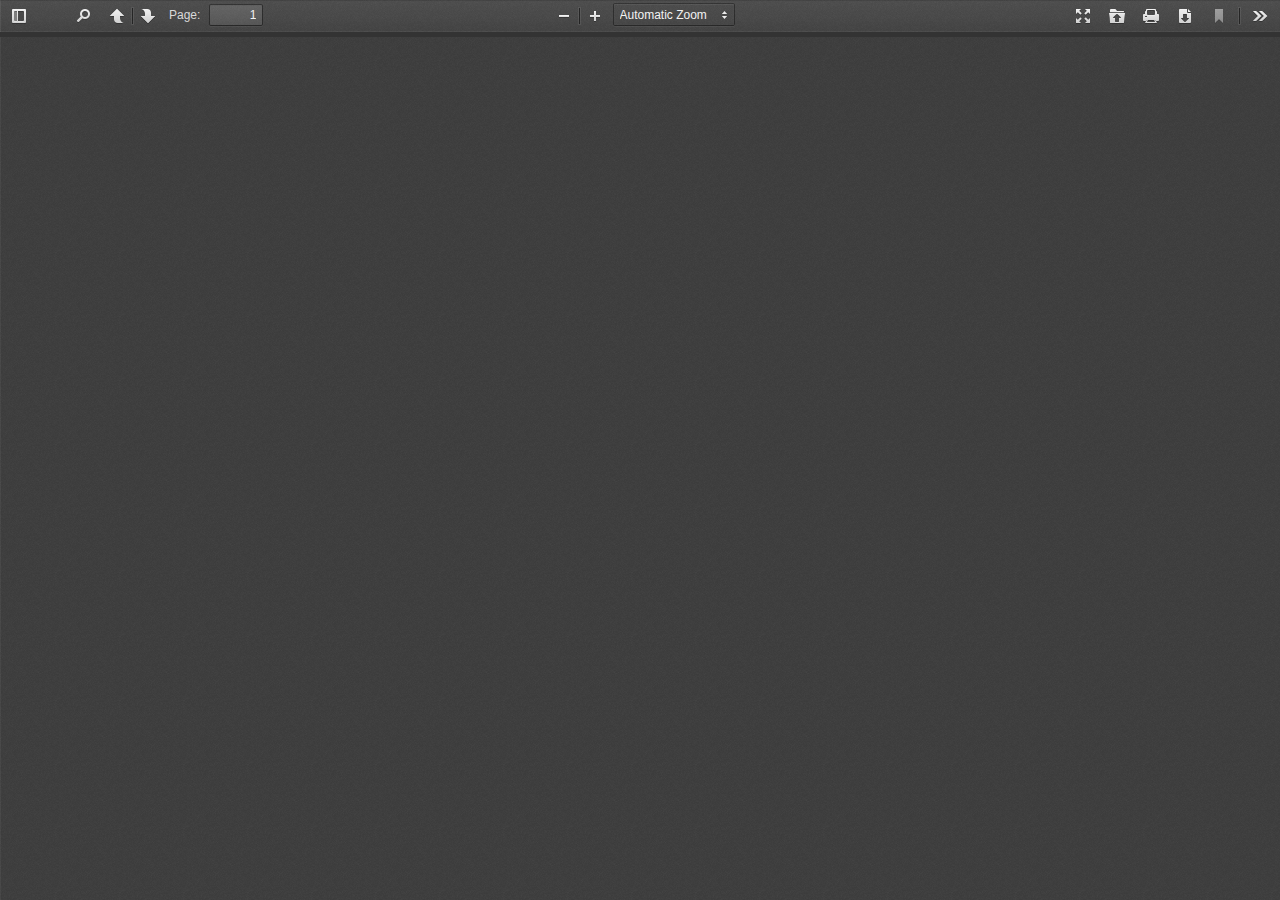
<file: static/pdfjs/web/viewer.html>
﻿<!DOCTYPE html>
<!--
Copyright 2012 Mozilla Foundation

Licensed under the Apache License, Version 2.0 (the "License");
you may not use this file except in compliance with the License.
You may obtain a copy of the License at

    http://www.apache.org/licenses/LICENSE-2.0

Unless required by applicable law or agreed to in writing, software
distributed under the License is distributed on an "AS IS" BASIS,
WITHOUT WARRANTIES OR CONDITIONS OF ANY KIND, either express or implied.
See the License for the specific language governing permissions and
limitations under the License.

Adobe CMap resources are covered by their own copyright but the same license:

    Copyright 1990-2015 Adobe Systems Incorporated.

See https://github.com/adobe-type-tools/cmap-resources
-->
<html dir="ltr" mozdisallowselectionprint moznomarginboxes>
  <head>
    <meta charset="utf-8">
    <meta name="viewport" content="width=device-width, initial-scale=1, maximum-scale=1">
    <meta name="google" content="notranslate">
    <meta http-equiv="X-UA-Compatible" content="IE=edge">
    <title>PDF.js viewer</title>


    <link rel="stylesheet" href="viewer.css"/>

    <script src="compatibility.js"></script>



<!-- This snippet is used in production (included from viewer.html) -->
<link rel="resource" type="application/l10n" href="locale/locale.properties"/>
<script src="l10n.js"></script>
<script src="../build/pdf.js"></script>



    <script src="debugger.js"></script>
    <script src="viewer.js"></script>

  </head>

  <body tabindex="1" class="loadingInProgress">
    <div id="outerContainer">

      <div id="sidebarContainer">
        <div id="toolbarSidebar">
          <div class="splitToolbarButton toggled">
            <button id="viewThumbnail" class="toolbarButton group toggled" title="Show Thumbnails" tabindex="2" data-l10n-id="thumbs">
               <span data-l10n-id="thumbs_label">Thumbnails</span>
            </button>
            <button id="viewOutline" class="toolbarButton group" title="Show Document Outline" tabindex="3" data-l10n-id="outline">
               <span data-l10n-id="outline_label">Document Outline</span>
            </button>
            <button id="viewAttachments" class="toolbarButton group" title="Show Attachments" tabindex="4" data-l10n-id="attachments">
               <span data-l10n-id="attachments_label">Attachments</span>
            </button>
          </div>
        </div>
        <div id="sidebarContent">
          <div id="thumbnailView">
          </div>
          <div id="outlineView" class="hidden">
          </div>
          <div id="attachmentsView" class="hidden">
          </div>
        </div>
      </div>  <!-- sidebarContainer -->

      <div id="mainContainer">
        <div class="findbar hidden doorHanger hiddenSmallView" id="findbar">
          <label for="findInput" class="toolbarLabel" data-l10n-id="find_label">Find:</label>
          <input id="findInput" class="toolbarField" tabindex="91">
          <div class="splitToolbarButton">
            <button class="toolbarButton findPrevious" title="" id="findPrevious" tabindex="92" data-l10n-id="find_previous">
              <span data-l10n-id="find_previous_label">Previous</span>
            </button>
            <div class="splitToolbarButtonSeparator"></div>
            <button class="toolbarButton findNext" title="" id="findNext" tabindex="93" data-l10n-id="find_next">
              <span data-l10n-id="find_next_label">Next</span>
            </button>
          </div>
          <input type="checkbox" id="findHighlightAll" class="toolbarField" tabindex="94">
          <label for="findHighlightAll" class="toolbarLabel" data-l10n-id="find_highlight">Highlight all</label>
          <input type="checkbox" id="findMatchCase" class="toolbarField" tabindex="95">
          <label for="findMatchCase" class="toolbarLabel" data-l10n-id="find_match_case_label">Match case</label>
          <span id="findResultsCount" class="toolbarLabel hidden"></span>
          <span id="findMsg" class="toolbarLabel"></span>
        </div>  <!-- findbar -->

        <div id="secondaryToolbar" class="secondaryToolbar hidden doorHangerRight">
          <div id="secondaryToolbarButtonContainer">
            <button id="secondaryPresentationMode" class="secondaryToolbarButton presentationMode visibleLargeView" title="Switch to Presentation Mode" tabindex="51" data-l10n-id="presentation_mode">
              <span data-l10n-id="presentation_mode_label">Presentation Mode</span>
            </button>

            <button id="secondaryOpenFile" class="secondaryToolbarButton openFile visibleLargeView" title="Open File" tabindex="52" data-l10n-id="open_file">
              <span data-l10n-id="open_file_label">Open</span>
            </button>

            <button id="secondaryPrint" class="secondaryToolbarButton print visibleMediumView" title="Print" tabindex="53" data-l10n-id="print">
              <span data-l10n-id="print_label">Print</span>
            </button>

            <button id="secondaryDownload" class="secondaryToolbarButton download visibleMediumView" title="Download" tabindex="54" data-l10n-id="download">
              <span data-l10n-id="download_label">Download</span>
            </button>

            <a href="#" id="secondaryViewBookmark" class="secondaryToolbarButton bookmark visibleSmallView" title="Current view (copy or open in new window)" tabindex="55" data-l10n-id="bookmark">
              <span data-l10n-id="bookmark_label">Current View</span>
            </a>

            <div class="horizontalToolbarSeparator visibleLargeView"></div>

            <button id="firstPage" class="secondaryToolbarButton firstPage" title="Go to First Page" tabindex="56" data-l10n-id="first_page">
              <span data-l10n-id="first_page_label">Go to First Page</span>
            </button>
            <button id="lastPage" class="secondaryToolbarButton lastPage" title="Go to Last Page" tabindex="57" data-l10n-id="last_page">
              <span data-l10n-id="last_page_label">Go to Last Page</span>
            </button>

            <div class="horizontalToolbarSeparator"></div>

            <button id="pageRotateCw" class="secondaryToolbarButton rotateCw" title="Rotate Clockwise" tabindex="58" data-l10n-id="page_rotate_cw">
              <span data-l10n-id="page_rotate_cw_label">Rotate Clockwise</span>
            </button>
            <button id="pageRotateCcw" class="secondaryToolbarButton rotateCcw" title="Rotate Counterclockwise" tabindex="59" data-l10n-id="page_rotate_ccw">
              <span data-l10n-id="page_rotate_ccw_label">Rotate Counterclockwise</span>
            </button>

            <div class="horizontalToolbarSeparator"></div>

            <button id="toggleHandTool" class="secondaryToolbarButton handTool" title="Enable hand tool" tabindex="60" data-l10n-id="hand_tool_enable">
              <span data-l10n-id="hand_tool_enable_label">Enable hand tool</span>
            </button>

            <div class="horizontalToolbarSeparator"></div>

            <button id="documentProperties" class="secondaryToolbarButton documentProperties" title="Document Properties…" tabindex="61" data-l10n-id="document_properties">
              <span data-l10n-id="document_properties_label">Document Properties…</span>
            </button>
          </div>
        </div>  <!-- secondaryToolbar -->

        <div class="toolbar">
          <div id="toolbarContainer">
            <div id="toolbarViewer">
              <div id="toolbarViewerLeft">
                <button id="sidebarToggle" class="toolbarButton" title="Toggle Sidebar" tabindex="11" data-l10n-id="toggle_sidebar">
                  <span data-l10n-id="toggle_sidebar_label">Toggle Sidebar</span>
                </button>
                <div class="toolbarButtonSpacer"></div>
                <button id="viewFind" class="toolbarButton group hiddenSmallView" title="Find in Document" tabindex="12" data-l10n-id="findbar">
                   <span data-l10n-id="findbar_label">Find</span>
                </button>
                <div class="splitToolbarButton">
                  <button class="toolbarButton pageUp" title="Previous Page" id="previous" tabindex="13" data-l10n-id="previous">
                    <span data-l10n-id="previous_label">Previous</span>
                  </button>
                  <div class="splitToolbarButtonSeparator"></div>
                  <button class="toolbarButton pageDown" title="Next Page" id="next" tabindex="14" data-l10n-id="next">
                    <span data-l10n-id="next_label">Next</span>
                  </button>
                </div>
                <label id="pageNumberLabel" class="toolbarLabel" for="pageNumber" data-l10n-id="page_label">Page: </label>
                <input type="number" id="pageNumber" class="toolbarField pageNumber" value="1" size="4" min="1" tabindex="15">
                <span id="numPages" class="toolbarLabel"></span>
              </div>
              <div id="toolbarViewerRight">
                <button id="presentationMode" class="toolbarButton presentationMode hiddenLargeView" title="Switch to Presentation Mode" tabindex="31" data-l10n-id="presentation_mode">
                  <span data-l10n-id="presentation_mode_label">Presentation Mode</span>
                </button>

                <button id="openFile" class="toolbarButton openFile hiddenLargeView" title="Open File" tabindex="32" data-l10n-id="open_file">
                  <span data-l10n-id="open_file_label">Open</span>
                </button>

                <button id="print" class="toolbarButton print hiddenMediumView" title="Print" tabindex="33" data-l10n-id="print">
                  <span data-l10n-id="print_label">Print</span>
                </button>

                <button id="download" class="toolbarButton download hiddenMediumView" title="Download" tabindex="34" data-l10n-id="download">
                  <span data-l10n-id="download_label">Download</span>
                </button>
                <a href="#" id="viewBookmark" class="toolbarButton bookmark hiddenSmallView" title="Current view (copy or open in new window)" tabindex="35" data-l10n-id="bookmark">
                  <span data-l10n-id="bookmark_label">Current View</span>
                </a>

                <div class="verticalToolbarSeparator hiddenSmallView"></div>

                <button id="secondaryToolbarToggle" class="toolbarButton" title="Tools" tabindex="36" data-l10n-id="tools">
                  <span data-l10n-id="tools_label">Tools</span>
                </button>
              </div>
              <div class="outerCenter">
                <div class="innerCenter" id="toolbarViewerMiddle">
                  <div class="splitToolbarButton">
                    <button id="zoomOut" class="toolbarButton zoomOut" title="Zoom Out" tabindex="21" data-l10n-id="zoom_out">
                      <span data-l10n-id="zoom_out_label">Zoom Out</span>
                    </button>
                    <div class="splitToolbarButtonSeparator"></div>
                    <button id="zoomIn" class="toolbarButton zoomIn" title="Zoom In" tabindex="22" data-l10n-id="zoom_in">
                      <span data-l10n-id="zoom_in_label">Zoom In</span>
                     </button>
                  </div>
                  <span id="scaleSelectContainer" class="dropdownToolbarButton">
                     <select id="scaleSelect" title="Zoom" tabindex="23" data-l10n-id="zoom">
                      <option id="pageAutoOption" title="" value="auto" selected="selected" data-l10n-id="page_scale_auto">Automatic Zoom</option>
                      <option id="pageActualOption" title="" value="page-actual" data-l10n-id="page_scale_actual">Actual Size</option>
                      <option id="pageFitOption" title="" value="page-fit" data-l10n-id="page_scale_fit">Fit Page</option>
                      <option id="pageWidthOption" title="" value="page-width" data-l10n-id="page_scale_width">Full Width</option>
                      <option id="customScaleOption" title="" value="custom"></option>
                      <option title="" value="0.5" data-l10n-id="page_scale_percent" data-l10n-args='{ "scale": 50 }'>50%</option>
                      <option title="" value="0.75" data-l10n-id="page_scale_percent" data-l10n-args='{ "scale": 75 }'>75%</option>
                      <option title="" value="1" data-l10n-id="page_scale_percent" data-l10n-args='{ "scale": 100 }'>100%</option>
                      <option title="" value="1.25" data-l10n-id="page_scale_percent" data-l10n-args='{ "scale": 125 }'>125%</option>
                      <option title="" value="1.5" data-l10n-id="page_scale_percent" data-l10n-args='{ "scale": 150 }'>150%</option>
                      <option title="" value="2" data-l10n-id="page_scale_percent" data-l10n-args='{ "scale": 200 }'>200%</option>
                      <option title="" value="3" data-l10n-id="page_scale_percent" data-l10n-args='{ "scale": 300 }'>300%</option>
                      <option title="" value="4" data-l10n-id="page_scale_percent" data-l10n-args='{ "scale": 400 }'>400%</option>
                    </select>
                  </span>
                </div>
              </div>
            </div>
            <div id="loadingBar">
              <div class="progress">
                <div class="glimmer">
                </div>
              </div>
            </div>
          </div>
        </div>

        <menu type="context" id="viewerContextMenu">
          <menuitem id="contextFirstPage" label="First Page"
                    data-l10n-id="first_page"></menuitem>
          <menuitem id="contextLastPage" label="Last Page"
                    data-l10n-id="last_page"></menuitem>
          <menuitem id="contextPageRotateCw" label="Rotate Clockwise"
                    data-l10n-id="page_rotate_cw"></menuitem>
          <menuitem id="contextPageRotateCcw" label="Rotate Counter-Clockwise"
                    data-l10n-id="page_rotate_ccw"></menuitem>
        </menu>

        <div id="viewerContainer" tabindex="0">
          <div id="viewer" class="pdfViewer"></div>
        </div>

        <div id="errorWrapper" hidden='true'>
          <div id="errorMessageLeft">
            <span id="errorMessage"></span>
            <button id="errorShowMore" data-l10n-id="error_more_info">
              More Information
            </button>
            <button id="errorShowLess" data-l10n-id="error_less_info" hidden='true'>
              Less Information
            </button>
          </div>
          <div id="errorMessageRight">
            <button id="errorClose" data-l10n-id="error_close">
              Close
            </button>
          </div>
          <div class="clearBoth"></div>
          <textarea id="errorMoreInfo" hidden='true' readonly="readonly"></textarea>
        </div>
      </div> <!-- mainContainer -->

      <div id="overlayContainer" class="hidden">
        <div id="passwordOverlay" class="container hidden">
          <div class="dialog">
            <div class="row">
              <p id="passwordText" data-l10n-id="password_label">Enter the password to open this PDF file:</p>
            </div>
            <div class="row">
              <!-- The type="password" attribute is set via script, to prevent warnings in Firefox for all http:// documents. -->
              <input id="password" class="toolbarField" />
            </div>
            <div class="buttonRow">
              <button id="passwordCancel" class="overlayButton"><span data-l10n-id="password_cancel">Cancel</span></button>
              <button id="passwordSubmit" class="overlayButton"><span data-l10n-id="password_ok">OK</span></button>
            </div>
          </div>
        </div>
        <div id="documentPropertiesOverlay" class="container hidden">
          <div class="dialog">
            <div class="row">
              <span data-l10n-id="document_properties_file_name">File name:</span> <p id="fileNameField">-</p>
            </div>
            <div class="row">
              <span data-l10n-id="document_properties_file_size">File size:</span> <p id="fileSizeField">-</p>
            </div>
            <div class="separator"></div>
            <div class="row">
              <span data-l10n-id="document_properties_title">Title:</span> <p id="titleField">-</p>
            </div>
            <div class="row">
              <span data-l10n-id="document_properties_author">Author:</span> <p id="authorField">-</p>
            </div>
            <div class="row">
              <span data-l10n-id="document_properties_subject">Subject:</span> <p id="subjectField">-</p>
            </div>
            <div class="row">
              <span data-l10n-id="document_properties_keywords">Keywords:</span> <p id="keywordsField">-</p>
            </div>
            <div class="row">
              <span data-l10n-id="document_properties_creation_date">Creation Date:</span> <p id="creationDateField">-</p>
            </div>
            <div class="row">
              <span data-l10n-id="document_properties_modification_date">Modification Date:</span> <p id="modificationDateField">-</p>
            </div>
            <div class="row">
              <span data-l10n-id="document_properties_creator">Creator:</span> <p id="creatorField">-</p>
            </div>
            <div class="separator"></div>
            <div class="row">
              <span data-l10n-id="document_properties_producer">PDF Producer:</span> <p id="producerField">-</p>
            </div>
            <div class="row">
              <span data-l10n-id="document_properties_version">PDF Version:</span> <p id="versionField">-</p>
            </div>
            <div class="row">
              <span data-l10n-id="document_properties_page_count">Page Count:</span> <p id="pageCountField">-</p>
            </div>
            <div class="buttonRow">
              <button id="documentPropertiesClose" class="overlayButton"><span data-l10n-id="document_properties_close">Close</span></button>
            </div>
          </div>
        </div>
      </div>  <!-- overlayContainer -->

    </div> <!-- outerContainer -->
    <div id="printContainer"></div>
<div id="mozPrintCallback-shim" hidden>
  <style>
@media print {
  #printContainer div {
    page-break-after: always;
    page-break-inside: avoid;
  }
}
  </style>
  <style scoped>
#mozPrintCallback-shim {
  position: fixed;
  top: 0;
  left: 0;
  height: 100%;
  width: 100%;
  z-index: 9999999;

  display: block;
  text-align: center;
  background-color: rgba(0, 0, 0, 0.5);
}
#mozPrintCallback-shim[hidden] {
  display: none;
}
@media print {
  #mozPrintCallback-shim {
    display: none;
  }
}

#mozPrintCallback-shim .mozPrintCallback-dialog-box {
  display: inline-block;
  margin: -50px auto 0;
  position: relative;
  top: 45%;
  left: 0;
  min-width: 220px;
  max-width: 400px;

  padding: 9px;

  border: 1px solid hsla(0, 0%, 0%, .5);
  border-radius: 2px;
  box-shadow: 0 1px 4px rgba(0, 0, 0, 0.3);

  background-color: #474747;

  color: hsl(0, 0%, 85%);
  font-size: 16px;
  line-height: 20px;
}
#mozPrintCallback-shim .progress-row {
  clear: both;
  padding: 1em 0;
}
#mozPrintCallback-shim progress {
  width: 100%;
}
#mozPrintCallback-shim .relative-progress {
  clear: both;
  float: right;
}
#mozPrintCallback-shim .progress-actions {
  clear: both;
}
  </style>
  <div class="mozPrintCallback-dialog-box">
    <!-- TODO: Localise the following strings -->
    Preparing document for printing...
    <div class="progress-row">
      <progress value="0" max="100"></progress>
      <span class="relative-progress">0%</span>
    </div>
    <div class="progress-actions">
      <input type="button" value="Cancel" class="mozPrintCallback-cancel">
    </div>
  </div>
</div>

  </body>
</html>
</file>
<file: static/pdfjs/web/viewer.css>
/* Copyright 2014 Mozilla Foundation
 *
 * Licensed under the Apache License, Version 2.0 (the "License");
 * you may not use this file except in compliance with the License.
 * You may obtain a copy of the License at
 *
 *     http://www.apache.org/licenses/LICENSE-2.0
 *
 * Unless required by applicable law or agreed to in writing, software
 * distributed under the License is distributed on an "AS IS" BASIS,
 * WITHOUT WARRANTIES OR CONDITIONS OF ANY KIND, either express or implied.
 * See the License for the specific language governing permissions and
 * limitations under the License.
 */

.textLayer {
  position: absolute;
  left: 0;
  top: 0;
  right: 0;
  bottom: 0;
  overflow: hidden;
  opacity: 0.2;
  line-height: 1.0;
}

.textLayer > div {
  color: transparent;
  position: absolute;
  white-space: pre;
  cursor: text;
  -webkit-transform-origin: 0% 0%;
  -moz-transform-origin: 0% 0%;
  -o-transform-origin: 0% 0%;
  -ms-transform-origin: 0% 0%;
  transform-origin: 0% 0%;
}

.textLayer .highlight {
  margin: -1px;
  padding: 1px;

  background-color: rgb(180, 0, 170);
  border-radius: 4px;
}

.textLayer .highlight.begin {
  border-radius: 4px 0px 0px 4px;
}

.textLayer .highlight.end {
  border-radius: 0px 4px 4px 0px;
}

.textLayer .highlight.middle {
  border-radius: 0px;
}

.textLayer .highlight.selected {
  background-color: rgb(0, 100, 0);
}

.textLayer ::selection { background: rgb(0,0,255); }
.textLayer ::-moz-selection { background: rgb(0,0,255); }

.textLayer .endOfContent {
  display: block;
  position: absolute;
  left: 0px;
  top: 100%;
  right: 0px;
  bottom: 0px;
  z-index: -1;
  cursor: default;
  -webkit-user-select: none;
  -ms-user-select: none;
  -moz-user-select: none;
}

.textLayer .endOfContent.active {
  top: 0px;
}


.annotationLayer section {
  position: absolute;
}

.annotationLayer .linkAnnotation > a {
  position: absolute;
  font-size: 1em;
  top: 0;
  left: 0;
  width: 100%;
  height: 100%;
}

.annotationLayer .linkAnnotation > a /* -ms-a */  {
  background: url("[data-uri]") 0 0 repeat;
}

.annotationLayer .linkAnnotation > a:hover {
  opacity: 0.2;
  background: #ff0;
  box-shadow: 0px 2px 10px #ff0;
}

.annotationLayer .textAnnotation img {
  position: absolute;
  cursor: pointer;
}

.annotationLayer .popupWrapper {
  position: absolute;
  width: 20em;
}

.annotationLayer .popup {
  position: absolute;
  z-index: 200;
  max-width: 20em;
  background-color: #FFFF99;
  box-shadow: 0px 2px 5px #333;
  border-radius: 2px;
  padding: 0.6em;
  margin-left: 5px;
  cursor: pointer;
  word-wrap: break-word;
}

.annotationLayer .popup h1 {
  font-size: 1em;
  border-bottom: 1px solid #000000;
  padding-bottom: 0.2em;
}

.annotationLayer .popup p {
  padding-top: 0.2em;
}

.annotationLayer .highlightAnnotation,
.annotationLayer .underlineAnnotation,
.annotationLayer .squigglyAnnotation,
.annotationLayer .strikeoutAnnotation {
  cursor: pointer;
}

.pdfViewer .canvasWrapper {
  overflow: hidden;
}

.pdfViewer .page {
  direction: ltr;
  width: 816px;
  height: 1056px;
  margin: 1px auto -8px auto;
  position: relative;
  overflow: visible;
  border: 9px solid transparent;
  background-clip: content-box;
  border-image: url(images/shadow.png) 9 9 repeat;
  background-color: white;
}

.pdfViewer.removePageBorders .page {
  margin: 0px auto 10px auto;
  border: none;
}

.pdfViewer .page canvas {
  margin: 0;
  display: block;
}

.pdfViewer .page .loadingIcon {
  position: absolute;
  display: block;
  left: 0;
  top: 0;
  right: 0;
  bottom: 0;
  background: url('images/loading-icon.gif') center no-repeat;
}

.pdfPresentationMode:-webkit-full-screen .pdfViewer .page {
  margin-bottom: 100%;
  border: 0;
}

.pdfPresentationMode:-moz-full-screen .pdfViewer .page {
  margin-bottom: 100%;
  border: 0;
}

.pdfPresentationMode:-ms-fullscreen .pdfViewer .page {
  margin-bottom: 100% !important;
  border: 0;
}

.pdfPresentationMode:fullscreen .pdfViewer .page {
  margin-bottom: 100%;
  border: 0;
}

* {
  padding: 0;
  margin: 0;
}

html {
  height: 100%;
  /* Font size is needed to make the activity bar the correct size. */
  font-size: 10px;
}

body {
  height: 100%;
  background-color: #404040;
  background-image: url(images/texture.png);
}

body,
input,
button,
select {
  font: message-box;
  outline: none;
}

.hidden {
  display: none !important;
}
[hidden] {
  display: none !important;
}

#viewerContainer.pdfPresentationMode:-webkit-full-screen {
  top: 0px;
  border-top: 2px solid transparent;
  background-color: #000;
  width: 100%;
  height: 100%;
  overflow: hidden;
  cursor: none;
  -webkit-user-select: none;
}

#viewerContainer.pdfPresentationMode:-moz-full-screen {
  top: 0px;
  border-top: 2px solid transparent;
  background-color: #000;
  width: 100%;
  height: 100%;
  overflow: hidden;
  cursor: none;
  -moz-user-select: none;
}

#viewerContainer.pdfPresentationMode:-ms-fullscreen {
  top: 0px !important;
  border-top: 2px solid transparent;
  width: 100%;
  height: 100%;
  overflow: hidden !important;
  cursor: none;
  -ms-user-select: none;
}

#viewerContainer.pdfPresentationMode:-ms-fullscreen::-ms-backdrop {
  background-color: #000;
}

#viewerContainer.pdfPresentationMode:fullscreen {
  top: 0px;
  border-top: 2px solid transparent;
  background-color: #000;
  width: 100%;
  height: 100%;
  overflow: hidden;
  cursor: none;
  -webkit-user-select: none;
  -moz-user-select: none;
  -ms-user-select: none;
}

.pdfPresentationMode:-webkit-full-screen a:not(.internalLink) {
  display: none;
}

.pdfPresentationMode:-moz-full-screen a:not(.internalLink) {
  display: none;
}

.pdfPresentationMode:-ms-fullscreen a:not(.internalLink) {
  display: none !important;
}

.pdfPresentationMode:fullscreen a:not(.internalLink) {
  display: none;
}

.pdfPresentationMode:-webkit-full-screen .textLayer > div {
  cursor: none;
}

.pdfPresentationMode:-moz-full-screen .textLayer > div {
  cursor: none;
}

.pdfPresentationMode:-ms-fullscreen .textLayer > div {
  cursor: none;
}

.pdfPresentationMode:fullscreen .textLayer > div {
  cursor: none;
}

.pdfPresentationMode.pdfPresentationModeControls > *,
.pdfPresentationMode.pdfPresentationModeControls .textLayer > div {
  cursor: default;
}

/* outer/inner center provides horizontal center */
.outerCenter {
  pointer-events: none;
  position: relative;
}
html[dir='ltr'] .outerCenter {
  float: right;
  right: 50%;
}
html[dir='rtl'] .outerCenter {
  float: left;
  left: 50%;
}
.innerCenter {
  pointer-events: auto;
  position: relative;
}
html[dir='ltr'] .innerCenter {
  float: right;
  right: -50%;
}
html[dir='rtl'] .innerCenter {
  float: left;
  left: -50%;
}

#outerContainer {
  width: 100%;
  height: 100%;
  position: relative;
}

#sidebarContainer {
  position: absolute;
  top: 0;
  bottom: 0;
  width: 200px;
  visibility: hidden;
  -webkit-transition-duration: 200ms;
  -webkit-transition-timing-function: ease;
  transition-duration: 200ms;
  transition-timing-function: ease;

}
html[dir='ltr'] #sidebarContainer {
  -webkit-transition-property: left;
  transition-property: left;
  left: -200px;
}
html[dir='rtl'] #sidebarContainer {
  -webkit-transition-property: right;
  transition-property: right;
  right: -200px;
}

#outerContainer.sidebarMoving > #sidebarContainer,
#outerContainer.sidebarOpen > #sidebarContainer {
  visibility: visible;
}
html[dir='ltr'] #outerContainer.sidebarOpen > #sidebarContainer {
  left: 0px;
}
html[dir='rtl'] #outerContainer.sidebarOpen > #sidebarContainer {
  right: 0px;
}

#mainContainer {
  position: absolute;
  top: 0;
  right: 0;
  bottom: 0;
  left: 0;
  min-width: 320px;
  -webkit-transition-duration: 200ms;
  -webkit-transition-timing-function: ease;
  transition-duration: 200ms;
  transition-timing-function: ease;
}
html[dir='ltr'] #outerContainer.sidebarOpen > #mainContainer {
  -webkit-transition-property: left;
  transition-property: left;
  left: 200px;
}
html[dir='rtl'] #outerContainer.sidebarOpen > #mainContainer {
  -webkit-transition-property: right;
  transition-property: right;
  right: 200px;
}

#sidebarContent {
  top: 32px;
  bottom: 0;
  overflow: auto;
  -webkit-overflow-scrolling: touch;
  position: absolute;
  width: 200px;
  background-color: hsla(0,0%,0%,.1);
}
html[dir='ltr'] #sidebarContent {
  left: 0;
  box-shadow: inset -1px 0 0 hsla(0,0%,0%,.25);
}
html[dir='rtl'] #sidebarContent {
  right: 0;
  box-shadow: inset 1px 0 0 hsla(0,0%,0%,.25);
}

#viewerContainer {
  overflow: auto;
  -webkit-overflow-scrolling: touch;
  position: absolute;
  top: 32px;
  right: 0;
  bottom: 0;
  left: 0;
  outline: none;
}
html[dir='ltr'] #viewerContainer {
  box-shadow: inset 1px 0 0 hsla(0,0%,100%,.05);
}
html[dir='rtl'] #viewerContainer {
  box-shadow: inset -1px 0 0 hsla(0,0%,100%,.05);
}

.toolbar {
  position: relative;
  left: 0;
  right: 0;
  z-index: 9999;
  cursor: default;
}

#toolbarContainer {
  width: 100%;
}

#toolbarSidebar {
  width: 200px;
  height: 32px;
  background-color: #424242; /* fallback */
  background-image: url(images/texture.png),
                    linear-gradient(hsla(0,0%,30%,.99), hsla(0,0%,25%,.95));
}
html[dir='ltr'] #toolbarSidebar {
  box-shadow: inset -1px 0 0 rgba(0, 0, 0, 0.25),
              inset 0 -1px 0 hsla(0,0%,100%,.05),
              0 1px 0 hsla(0,0%,0%,.15),
              0 0 1px hsla(0,0%,0%,.1);
}
html[dir='rtl'] #toolbarSidebar {
  box-shadow: inset 1px 0 0 rgba(0, 0, 0, 0.25),
              inset 0 1px 0 hsla(0,0%,100%,.05),
              0 1px 0 hsla(0,0%,0%,.15),
              0 0 1px hsla(0,0%,0%,.1);
}

#toolbarContainer, .findbar, .secondaryToolbar {
  position: relative;
  height: 32px;
  background-color: #474747; /* fallback */
  background-image: url(images/texture.png),
                    linear-gradient(hsla(0,0%,32%,.99), hsla(0,0%,27%,.95));
}
html[dir='ltr'] #toolbarContainer, .findbar, .secondaryToolbar {
  box-shadow: inset 1px 0 0 hsla(0,0%,100%,.08),
              inset 0 1px 1px hsla(0,0%,0%,.15),
              inset 0 -1px 0 hsla(0,0%,100%,.05),
              0 1px 0 hsla(0,0%,0%,.15),
              0 1px 1px hsla(0,0%,0%,.1);
}
html[dir='rtl'] #toolbarContainer, .findbar, .secondaryToolbar {
  box-shadow: inset -1px 0 0 hsla(0,0%,100%,.08),
              inset 0 1px 1px hsla(0,0%,0%,.15),
              inset 0 -1px 0 hsla(0,0%,100%,.05),
              0 1px 0 hsla(0,0%,0%,.15),
              0 1px 1px hsla(0,0%,0%,.1);
}

#toolbarViewer {
  height: 32px;
}

#loadingBar {
  position: relative;
  width: 100%;
  height: 4px;
  background-color: #333;
  border-bottom: 1px solid #333;
}

#loadingBar .progress {
  position: absolute;
  top: 0;
  left: 0;
  width: 0%;
  height: 100%;
  background-color: #ddd;
  overflow: hidden;
  -webkit-transition: width 200ms;
  transition: width 200ms;
}

@-webkit-keyframes progressIndeterminate {
  0% { left: -142px; }
  100% { left: 0; }
}

@keyframes progressIndeterminate {
  0% { left: -142px; }
  100% { left: 0; }
}

#loadingBar .progress.indeterminate {
  background-color: #999;
  -webkit-transition: none;
  transition: none;
}

#loadingBar .progress.indeterminate .glimmer {
  position: absolute;
  top: 0;
  left: 0;
  height: 100%;
  width: calc(100% + 150px);

  background: repeating-linear-gradient(135deg,
                                        #bbb 0, #999 5px,
                                        #999 45px, #ddd 55px,
                                        #ddd 95px, #bbb 100px);

  -webkit-animation: progressIndeterminate 950ms linear infinite;
  animation: progressIndeterminate 950ms linear infinite;
}

.findbar, .secondaryToolbar {
  top: 32px;
  position: absolute;
  z-index: 10000;
  height: 32px;

  min-width: 16px;
  padding: 0px 6px 0px 6px;
  margin: 4px 2px 4px 2px;
  color: hsl(0,0%,85%);
  font-size: 12px;
  line-height: 14px;
  text-align: left;
  cursor: default;
}

html[dir='ltr'] .findbar {
  left: 68px;
}

html[dir='rtl'] .findbar {
  right: 68px;
}

.findbar label {
  -webkit-user-select: none;
  -moz-user-select: none;
}

#findInput[data-status="pending"] {
  background-image: url(images/loading-small.png);
  background-repeat: no-repeat;
  background-position: right;
}
html[dir='rtl'] #findInput[data-status="pending"] {
  background-position: left;
}

.secondaryToolbar {
  padding: 6px;
  height: auto;
  z-index: 30000;
}
html[dir='ltr'] .secondaryToolbar {
  right: 4px;
}
html[dir='rtl'] .secondaryToolbar {
  left: 4px;
}

#secondaryToolbarButtonContainer {
  max-width: 200px;
  max-height: 400px;
  overflow-y: auto;
  -webkit-overflow-scrolling: touch;
  margin-bottom: -4px;
}

.doorHanger,
.doorHangerRight {
  border: 1px solid hsla(0,0%,0%,.5);
  border-radius: 2px;
  box-shadow: 0 1px 4px rgba(0, 0, 0, 0.3);
}
.doorHanger:after, .doorHanger:before,
.doorHangerRight:after, .doorHangerRight:before {
  bottom: 100%;
  border: solid transparent;
  content: " ";
  height: 0;
  width: 0;
  position: absolute;
  pointer-events: none;
}
.doorHanger:after,
.doorHangerRight:after {
  border-bottom-color: hsla(0,0%,32%,.99);
  border-width: 8px;
}
.doorHanger:before,
.doorHangerRight:before {
  border-bottom-color: hsla(0,0%,0%,.5);
  border-width: 9px;
}

html[dir='ltr'] .doorHanger:after,
html[dir='rtl'] .doorHangerRight:after {
  left: 13px;
  margin-left: -8px;
}

html[dir='ltr'] .doorHanger:before,
html[dir='rtl'] .doorHangerRight:before {
  left: 13px;
  margin-left: -9px;
}

html[dir='rtl'] .doorHanger:after,
html[dir='ltr'] .doorHangerRight:after {
  right: 13px;
  margin-right: -8px;
}

html[dir='rtl'] .doorHanger:before,
html[dir='ltr'] .doorHangerRight:before {
  right: 13px;
  margin-right: -9px;
}

#findResultsCount {
  background-color: hsl(0, 0%, 85%);
  color: hsl(0, 0%, 32%);
  text-align: center;
  padding: 3px 4px;
}

#findMsg {
  font-style: italic;
  color: #A6B7D0;
}

#findInput.notFound {
  background-color: rgb(255, 102, 102);
}

html[dir='ltr'] #toolbarViewerLeft {
  margin-left: -1px;
}
html[dir='rtl'] #toolbarViewerRight {
  margin-right: -1px;
}

html[dir='ltr'] #toolbarViewerLeft,
html[dir='rtl'] #toolbarViewerRight {
  position: absolute;
  top: 0;
  left: 0;
}
html[dir='ltr'] #toolbarViewerRight,
html[dir='rtl'] #toolbarViewerLeft {
  position: absolute;
  top: 0;
  right: 0;
}
html[dir='ltr'] #toolbarViewerLeft > *,
html[dir='ltr'] #toolbarViewerMiddle > *,
html[dir='ltr'] #toolbarViewerRight > *,
html[dir='ltr'] .findbar > * {
  position: relative;
  float: left;
}
html[dir='rtl'] #toolbarViewerLeft > *,
html[dir='rtl'] #toolbarViewerMiddle > *,
html[dir='rtl'] #toolbarViewerRight > *,
html[dir='rtl'] .findbar > * {
  position: relative;
  float: right;
}

html[dir='ltr'] .splitToolbarButton {
  margin: 3px 2px 4px 0;
  display: inline-block;
}
html[dir='rtl'] .splitToolbarButton {
  margin: 3px 0 4px 2px;
  display: inline-block;
}
html[dir='ltr'] .splitToolbarButton > .toolbarButton {
  border-radius: 0;
  float: left;
}
html[dir='rtl'] .splitToolbarButton > .toolbarButton {
  border-radius: 0;
  float: right;
}

.toolbarButton,
.secondaryToolbarButton,
.overlayButton {
  border: 0 none;
  background: none;
  width: 32px;
  height: 25px;
}

.toolbarButton > span {
  display: inline-block;
  width: 0;
  height: 0;
  overflow: hidden;
}

.toolbarButton[disabled],
.secondaryToolbarButton[disabled],
.overlayButton[disabled] {
  opacity: .5;
}

.toolbarButton.group {
  margin-right: 0;
}

.splitToolbarButton.toggled .toolbarButton {
  margin: 0;
}

.splitToolbarButton:hover > .toolbarButton,
.splitToolbarButton:focus > .toolbarButton,
.splitToolbarButton.toggled > .toolbarButton,
.toolbarButton.textButton {
  background-color: hsla(0,0%,0%,.12);
  background-image: linear-gradient(hsla(0,0%,100%,.05), hsla(0,0%,100%,0));
  background-clip: padding-box;
  border: 1px solid hsla(0,0%,0%,.35);
  border-color: hsla(0,0%,0%,.32) hsla(0,0%,0%,.38) hsla(0,0%,0%,.42);
  box-shadow: 0 1px 0 hsla(0,0%,100%,.05) inset,
              0 0 1px hsla(0,0%,100%,.15) inset,
              0 1px 0 hsla(0,0%,100%,.05);
  -webkit-transition-property: background-color, border-color, box-shadow;
  -webkit-transition-duration: 150ms;
  -webkit-transition-timing-function: ease;
  transition-property: background-color, border-color, box-shadow;
  transition-duration: 150ms;
  transition-timing-function: ease;

}
.splitToolbarButton > .toolbarButton:hover,
.splitToolbarButton > .toolbarButton:focus,
.dropdownToolbarButton:hover,
.overlayButton:hover,
.overlayButton:focus,
.toolbarButton.textButton:hover,
.toolbarButton.textButton:focus {
  background-color: hsla(0,0%,0%,.2);
  box-shadow: 0 1px 0 hsla(0,0%,100%,.05) inset,
              0 0 1px hsla(0,0%,100%,.15) inset,
              0 0 1px hsla(0,0%,0%,.05);
  z-index: 199;
}
.splitToolbarButton > .toolbarButton {
  position: relative;
}
html[dir='ltr'] .splitToolbarButton > .toolbarButton:first-child,
html[dir='rtl'] .splitToolbarButton > .toolbarButton:last-child {
  position: relative;
  margin: 0;
  margin-right: -1px;
  border-top-left-radius: 2px;
  border-bottom-left-radius: 2px;
  border-right-color: transparent;
}
html[dir='ltr'] .splitToolbarButton > .toolbarButton:last-child,
html[dir='rtl'] .splitToolbarButton > .toolbarButton:first-child {
  position: relative;
  margin: 0;
  margin-left: -1px;
  border-top-right-radius: 2px;
  border-bottom-right-radius: 2px;
  border-left-color: transparent;
}
.splitToolbarButtonSeparator {
  padding: 8px 0;
  width: 1px;
  background-color: hsla(0,0%,0%,.5);
  z-index: 99;
  box-shadow: 0 0 0 1px hsla(0,0%,100%,.08);
  display: inline-block;
  margin: 5px 0;
}
html[dir='ltr'] .splitToolbarButtonSeparator {
  float: left;
}
html[dir='rtl'] .splitToolbarButtonSeparator {
  float: right;
}
.splitToolbarButton:hover > .splitToolbarButtonSeparator,
.splitToolbarButton.toggled > .splitToolbarButtonSeparator {
  padding: 12px 0;
  margin: 1px 0;
  box-shadow: 0 0 0 1px hsla(0,0%,100%,.03);
  -webkit-transition-property: padding;
  -webkit-transition-duration: 10ms;
  -webkit-transition-timing-function: ease;
  transition-property: padding;
  transition-duration: 10ms;
  transition-timing-function: ease;
}

.toolbarButton,
.dropdownToolbarButton,
.secondaryToolbarButton,
.overlayButton {
  min-width: 16px;
  padding: 2px 6px 0;
  border: 1px solid transparent;
  border-radius: 2px;
  color: hsla(0,0%,100%,.8);
  font-size: 12px;
  line-height: 14px;
  -webkit-user-select: none;
  -moz-user-select: none;
  -ms-user-select: none;
  /* Opera does not support user-select, use <... unselectable="on"> instead */
  cursor: default;
  -webkit-transition-property: background-color, border-color, box-shadow;
  -webkit-transition-duration: 150ms;
  -webkit-transition-timing-function: ease;
  transition-property: background-color, border-color, box-shadow;
  transition-duration: 150ms;
  transition-timing-function: ease;
}

html[dir='ltr'] .toolbarButton,
html[dir='ltr'] .overlayButton,
html[dir='ltr'] .dropdownToolbarButton {
  margin: 3px 2px 4px 0;
}
html[dir='rtl'] .toolbarButton,
html[dir='rtl'] .overlayButton,
html[dir='rtl'] .dropdownToolbarButton {
  margin: 3px 0 4px 2px;
}

.toolbarButton:hover,
.toolbarButton:focus,
.dropdownToolbarButton,
.overlayButton,
.secondaryToolbarButton:hover,
.secondaryToolbarButton:focus {
  background-color: hsla(0,0%,0%,.12);
  background-image: linear-gradient(hsla(0,0%,100%,.05), hsla(0,0%,100%,0));
  background-clip: padding-box;
  border: 1px solid hsla(0,0%,0%,.35);
  border-color: hsla(0,0%,0%,.32) hsla(0,0%,0%,.38) hsla(0,0%,0%,.42);
  box-shadow: 0 1px 0 hsla(0,0%,100%,.05) inset,
              0 0 1px hsla(0,0%,100%,.15) inset,
              0 1px 0 hsla(0,0%,100%,.05);
}

.toolbarButton:hover:active,
.overlayButton:hover:active,
.dropdownToolbarButton:hover:active,
.secondaryToolbarButton:hover:active {
  background-color: hsla(0,0%,0%,.2);
  background-image: linear-gradient(hsla(0,0%,100%,.05), hsla(0,0%,100%,0));
  border-color: hsla(0,0%,0%,.35) hsla(0,0%,0%,.4) hsla(0,0%,0%,.45);
  box-shadow: 0 1px 1px hsla(0,0%,0%,.1) inset,
              0 0 1px hsla(0,0%,0%,.2) inset,
              0 1px 0 hsla(0,0%,100%,.05);
  -webkit-transition-property: background-color, border-color, box-shadow;
  -webkit-transition-duration: 10ms;
  -webkit-transition-timing-function: linear;
  transition-property: background-color, border-color, box-shadow;
  transition-duration: 10ms;
  transition-timing-function: linear;
}

.toolbarButton.toggled,
.splitToolbarButton.toggled > .toolbarButton.toggled,
.secondaryToolbarButton.toggled {
  background-color: hsla(0,0%,0%,.3);
  background-image: linear-gradient(hsla(0,0%,100%,.05), hsla(0,0%,100%,0));
  border-color: hsla(0,0%,0%,.4) hsla(0,0%,0%,.45) hsla(0,0%,0%,.5);
  box-shadow: 0 1px 1px hsla(0,0%,0%,.1) inset,
              0 0 1px hsla(0,0%,0%,.2) inset,
              0 1px 0 hsla(0,0%,100%,.05);
  -webkit-transition-property: background-color, border-color, box-shadow;
  -webkit-transition-duration: 10ms;
  -webkit-transition-timing-function: linear;
  transition-property: background-color, border-color, box-shadow;
  transition-duration: 10ms;
  transition-timing-function: linear;
}

.toolbarButton.toggled:hover:active,
.splitToolbarButton.toggled > .toolbarButton.toggled:hover:active,
.secondaryToolbarButton.toggled:hover:active {
  background-color: hsla(0,0%,0%,.4);
  border-color: hsla(0,0%,0%,.4) hsla(0,0%,0%,.5) hsla(0,0%,0%,.55);
  box-shadow: 0 1px 1px hsla(0,0%,0%,.2) inset,
              0 0 1px hsla(0,0%,0%,.3) inset,
              0 1px 0 hsla(0,0%,100%,.05);
}

.dropdownToolbarButton {
  width: 120px;
  max-width: 120px;
  padding: 0;
  overflow: hidden;
  background: url(images/toolbarButton-menuArrows.png) no-repeat;
}
html[dir='ltr'] .dropdownToolbarButton {
  background-position: 95%;
}
html[dir='rtl'] .dropdownToolbarButton {
  background-position: 5%;
}

.dropdownToolbarButton > select {
  min-width: 140px;
  font-size: 12px;
  color: hsl(0,0%,95%);
  margin: 0;
  padding: 3px 2px 2px;
  border: none;
  background: rgba(0,0,0,0); /* Opera does not support 'transparent' <select> background */
}

.dropdownToolbarButton > select > option {
  background: hsl(0,0%,24%);
}

#customScaleOption {
  display: none;
}

#pageWidthOption {
  border-bottom: 1px rgba(255, 255, 255, .5) solid;
}

html[dir='ltr'] .splitToolbarButton:first-child,
html[dir='ltr'] .toolbarButton:first-child,
html[dir='rtl'] .splitToolbarButton:last-child,
html[dir='rtl'] .toolbarButton:last-child {
  margin-left: 4px;
}
html[dir='ltr'] .splitToolbarButton:last-child,
html[dir='ltr'] .toolbarButton:last-child,
html[dir='rtl'] .splitToolbarButton:first-child,
html[dir='rtl'] .toolbarButton:first-child {
  margin-right: 4px;
}

.toolbarButtonSpacer {
  width: 30px;
  display: inline-block;
  height: 1px;
}

.toolbarButtonFlexibleSpacer {
  -webkit-box-flex: 1;
  -moz-box-flex: 1;
  min-width: 30px;
}

html[dir='ltr'] #findPrevious {
  margin-left: 3px;
}
html[dir='ltr'] #findNext {
  margin-right: 3px;
}

html[dir='rtl'] #findPrevious {
  margin-right: 3px;
}
html[dir='rtl'] #findNext {
  margin-left: 3px;
}

.toolbarButton::before,
.secondaryToolbarButton::before {
  /* All matching images have a size of 16x16
   * All relevant containers have a size of 32x25 */
  position: absolute;
  display: inline-block;
  top: 4px;
  left: 7px;
}

html[dir="ltr"] .secondaryToolbarButton::before {
  left: 4px;
}
html[dir="rtl"] .secondaryToolbarButton::before {
  right: 4px;
}

html[dir='ltr'] .toolbarButton#sidebarToggle::before {
  content: url(images/toolbarButton-sidebarToggle.png);
}
html[dir='rtl'] .toolbarButton#sidebarToggle::before {
  content: url(images/toolbarButton-sidebarToggle-rtl.png);
}

html[dir='ltr'] .toolbarButton#secondaryToolbarToggle::before {
  content: url(images/toolbarButton-secondaryToolbarToggle.png);
}
html[dir='rtl'] .toolbarButton#secondaryToolbarToggle::before {
  content: url(images/toolbarButton-secondaryToolbarToggle-rtl.png);
}

html[dir='ltr'] .toolbarButton.findPrevious::before {
  content: url(images/findbarButton-previous.png);
}
html[dir='rtl'] .toolbarButton.findPrevious::before {
  content: url(images/findbarButton-previous-rtl.png);
}

html[dir='ltr'] .toolbarButton.findNext::before {
  content: url(images/findbarButton-next.png);
}
html[dir='rtl'] .toolbarButton.findNext::before {
  content: url(images/findbarButton-next-rtl.png);
}

html[dir='ltr'] .toolbarButton.pageUp::before {
  content: url(images/toolbarButton-pageUp.png);
}
html[dir='rtl'] .toolbarButton.pageUp::before {
  content: url(images/toolbarButton-pageUp-rtl.png);
}

html[dir='ltr'] .toolbarButton.pageDown::before {
  content: url(images/toolbarButton-pageDown.png);
}
html[dir='rtl'] .toolbarButton.pageDown::before {
  content: url(images/toolbarButton-pageDown-rtl.png);
}

.toolbarButton.zoomOut::before {
  content: url(images/toolbarButton-zoomOut.png);
}

.toolbarButton.zoomIn::before {
  content: url(images/toolbarButton-zoomIn.png);
}

.toolbarButton.presentationMode::before,
.secondaryToolbarButton.presentationMode::before {
  content: url(images/toolbarButton-presentationMode.png);
}

.toolbarButton.print::before,
.secondaryToolbarButton.print::before {
  content: url(images/toolbarButton-print.png);
}

.toolbarButton.openFile::before,
.secondaryToolbarButton.openFile::before {
  content: url(images/toolbarButton-openFile.png);
}

.toolbarButton.download::before,
.secondaryToolbarButton.download::before {
  content: url(images/toolbarButton-download.png);
}

.toolbarButton.bookmark,
.secondaryToolbarButton.bookmark {
  -webkit-box-sizing: border-box;
  -moz-box-sizing: border-box;
  box-sizing: border-box;
  outline: none;
  padding-top: 4px;
  text-decoration: none;
}
.secondaryToolbarButton.bookmark {
  padding-top: 5px;
}

.bookmark[href='#'] {
  opacity: .5;
  pointer-events: none;
}

.toolbarButton.bookmark::before,
.secondaryToolbarButton.bookmark::before {
  content: url(images/toolbarButton-bookmark.png);
}

#viewThumbnail.toolbarButton::before {
  content: url(images/toolbarButton-viewThumbnail.png);
}

html[dir="ltr"] #viewOutline.toolbarButton::before {
  content: url(images/toolbarButton-viewOutline.png);
}
html[dir="rtl"] #viewOutline.toolbarButton::before {
  content: url(images/toolbarButton-viewOutline-rtl.png);
}

#viewAttachments.toolbarButton::before {
  content: url(images/toolbarButton-viewAttachments.png);
}

#viewFind.toolbarButton::before {
  content: url(images/toolbarButton-search.png);
}

.secondaryToolbarButton {
  position: relative;
  margin: 0 0 4px 0;
  padding: 3px 0 1px 0;
  height: auto;
  min-height: 25px;
  width: auto;
  min-width: 100%;
  white-space: normal;
}
html[dir="ltr"] .secondaryToolbarButton {
  padding-left: 24px;
  text-align: left;
}
html[dir="rtl"] .secondaryToolbarButton {
  padding-right: 24px;
  text-align: right;
}
html[dir="ltr"] .secondaryToolbarButton.bookmark {
  padding-left: 27px;
}
html[dir="rtl"] .secondaryToolbarButton.bookmark {
  padding-right: 27px;
}

html[dir="ltr"] .secondaryToolbarButton > span {
  padding-right: 4px;
}
html[dir="rtl"] .secondaryToolbarButton > span {
  padding-left: 4px;
}

.secondaryToolbarButton.firstPage::before {
  content: url(images/secondaryToolbarButton-firstPage.png);
}

.secondaryToolbarButton.lastPage::before {
  content: url(images/secondaryToolbarButton-lastPage.png);
}

.secondaryToolbarButton.rotateCcw::before {
  content: url(images/secondaryToolbarButton-rotateCcw.png);
}

.secondaryToolbarButton.rotateCw::before {
  content: url(images/secondaryToolbarButton-rotateCw.png);
}

.secondaryToolbarButton.handTool::before {
  content: url(images/secondaryToolbarButton-handTool.png);
}

.secondaryToolbarButton.documentProperties::before {
  content: url(images/secondaryToolbarButton-documentProperties.png);
}

.verticalToolbarSeparator {
  display: block;
  padding: 8px 0;
  margin: 8px 4px;
  width: 1px;
  background-color: hsla(0,0%,0%,.5);
  box-shadow: 0 0 0 1px hsla(0,0%,100%,.08);
}
html[dir='ltr'] .verticalToolbarSeparator {
  margin-left: 2px;
}
html[dir='rtl'] .verticalToolbarSeparator {
  margin-right: 2px;
}

.horizontalToolbarSeparator {
  display: block;
  margin: 0 0 4px 0;
  height: 1px;
  width: 100%;
  background-color: hsla(0,0%,0%,.5);
  box-shadow: 0 0 0 1px hsla(0,0%,100%,.08);
}

.toolbarField {
  padding: 3px 6px;
  margin: 4px 0 4px 0;
  border: 1px solid transparent;
  border-radius: 2px;
  background-color: hsla(0,0%,100%,.09);
  background-image: linear-gradient(hsla(0,0%,100%,.05), hsla(0,0%,100%,0));
  background-clip: padding-box;
  border: 1px solid hsla(0,0%,0%,.35);
  border-color: hsla(0,0%,0%,.32) hsla(0,0%,0%,.38) hsla(0,0%,0%,.42);
  box-shadow: 0 1px 0 hsla(0,0%,0%,.05) inset,
              0 1px 0 hsla(0,0%,100%,.05);
  color: hsl(0,0%,95%);
  font-size: 12px;
  line-height: 14px;
  outline-style: none;
  transition-property: background-color, border-color, box-shadow;
  transition-duration: 150ms;
  transition-timing-function: ease;
}

.toolbarField[type=checkbox] {
  display: inline-block;
  margin: 8px 0px;
}

.toolbarField.pageNumber {
  -moz-appearance: textfield; /* hides the spinner in moz */
  min-width: 16px;
  text-align: right;
  width: 40px;
}

.toolbarField.pageNumber.visiblePageIsLoading {
  background-image: url(images/loading-small.png);
  background-repeat: no-repeat;
  background-position: 1px;
}

.toolbarField.pageNumber::-webkit-inner-spin-button,
.toolbarField.pageNumber::-webkit-outer-spin-button {
    -webkit-appearance: none;
    margin: 0;
}

.toolbarField:hover {
  background-color: hsla(0,0%,100%,.11);
  border-color: hsla(0,0%,0%,.4) hsla(0,0%,0%,.43) hsla(0,0%,0%,.45);
}

.toolbarField:focus {
  background-color: hsla(0,0%,100%,.15);
  border-color: hsla(204,100%,65%,.8) hsla(204,100%,65%,.85) hsla(204,100%,65%,.9);
}

.toolbarLabel {
  min-width: 16px;
  padding: 3px 6px 3px 2px;
  margin: 4px 2px 4px 0;
  border: 1px solid transparent;
  border-radius: 2px;
  color: hsl(0,0%,85%);
  font-size: 12px;
  line-height: 14px;
  text-align: left;
  -webkit-user-select: none;
  -moz-user-select: none;
  cursor: default;
}

#thumbnailView {
  position: absolute;
  width: 120px;
  top: 0;
  bottom: 0;
  padding: 10px 40px 0;
  overflow: auto;
  -webkit-overflow-scrolling: touch;
}

.thumbnail {
  float: left;
  margin-bottom: 5px;
}

#thumbnailView > a:last-of-type > .thumbnail {
  margin-bottom: 10px;
}

#thumbnailView > a:last-of-type > .thumbnail:not([data-loaded]) {
  margin-bottom: 9px;
}

.thumbnail:not([data-loaded]) {
  border: 1px dashed rgba(255, 255, 255, 0.5);
  margin: -1px -1px 4px -1px;
}

.thumbnailImage {
  border: 1px solid transparent;
  box-shadow: 0 0 0 1px rgba(0, 0, 0, 0.5), 0 2px 8px rgba(0, 0, 0, 0.3);
  opacity: 0.8;
  z-index: 99;
  background-color: white;
  background-clip: content-box;
}

.thumbnailSelectionRing {
  border-radius: 2px;
  padding: 7px;
}

a:focus > .thumbnail > .thumbnailSelectionRing > .thumbnailImage,
.thumbnail:hover > .thumbnailSelectionRing > .thumbnailImage {
  opacity: .9;
}

a:focus > .thumbnail > .thumbnailSelectionRing,
.thumbnail:hover > .thumbnailSelectionRing {
  background-color: hsla(0,0%,100%,.15);
  background-image: linear-gradient(hsla(0,0%,100%,.05), hsla(0,0%,100%,0));
  background-clip: padding-box;
  box-shadow: 0 1px 0 hsla(0,0%,100%,.05) inset,
              0 0 1px hsla(0,0%,100%,.2) inset,
              0 0 1px hsla(0,0%,0%,.2);
  color: hsla(0,0%,100%,.9);
}

.thumbnail.selected > .thumbnailSelectionRing > .thumbnailImage {
  box-shadow: 0 0 0 1px hsla(0,0%,0%,.5);
  opacity: 1;
}

.thumbnail.selected > .thumbnailSelectionRing {
  background-color: hsla(0,0%,100%,.3);
  background-image: linear-gradient(hsla(0,0%,100%,.05), hsla(0,0%,100%,0));
  background-clip: padding-box;
  box-shadow: 0 1px 0 hsla(0,0%,100%,.05) inset,
              0 0 1px hsla(0,0%,100%,.1) inset,
              0 0 1px hsla(0,0%,0%,.2);
  color: hsla(0,0%,100%,1);
}

#outlineView,
#attachmentsView {
  position: absolute;
  width: 192px;
  top: 0;
  bottom: 0;
  overflow: auto;
  -webkit-overflow-scrolling: touch;
  -webkit-user-select: none;
  -moz-user-select: none;
}

#outlineView {
  padding: 4px 4px 0;
}
#attachmentsView {
  padding: 3px 4px 0;
}

html[dir='ltr'] .outlineWithDeepNesting > .outlineItem,
html[dir='ltr'] .outlineItem > .outlineItems {
  margin-left: 20px;
}

html[dir='rtl'] .outlineWithDeepNesting > .outlineItem,
html[dir='rtl'] .outlineItem > .outlineItems {
  margin-right: 20px;
}

.outlineItem > a,
.attachmentsItem > button {
  text-decoration: none;
  display: inline-block;
  min-width: 95%;
  min-width: calc(100% - 4px); /* Subtract the right padding (left, in RTL mode)
                                  of the container. */
  height: auto;
  margin-bottom: 1px;
  border-radius: 2px;
  color: hsla(0,0%,100%,.8);
  font-size: 13px;
  line-height: 15px;
  -moz-user-select: none;
  white-space: normal;
}

.attachmentsItem > button {
  border: 0 none;
  background: none;
  cursor: pointer;
  width: 100%;
}

html[dir='ltr'] .outlineItem > a {
  padding: 2px 0 5px 4px;
}
html[dir='ltr'] .attachmentsItem > button {
  padding: 2px 0 3px 7px;
  text-align: left;
}

html[dir='rtl'] .outlineItem > a {
  padding: 2px 4px 5px 0;
}
html[dir='rtl'] .attachmentsItem > button {
  padding: 2px 7px 3px 0;
  text-align: right;
}

.outlineItemToggler {
  position: relative;
  height: 0;
  width: 0;
  color: hsla(0,0%,100%,.5);
}
.outlineItemToggler::before {
  content: url(images/treeitem-expanded.png);
  display: inline-block;
  position: absolute;
}
html[dir='ltr'] .outlineItemToggler.outlineItemsHidden::before {
  content: url(images/treeitem-collapsed.png);
}
html[dir='rtl'] .outlineItemToggler.outlineItemsHidden::before {
  content: url(images/treeitem-collapsed-rtl.png);
}
.outlineItemToggler.outlineItemsHidden ~ .outlineItems {
  display: none;
}
html[dir='ltr'] .outlineItemToggler {
  float: left;
}
html[dir='rtl'] .outlineItemToggler {
  float: right;
}
html[dir='ltr'] .outlineItemToggler::before {
  right: 4px;
}
html[dir='rtl'] .outlineItemToggler::before {
  left: 4px;
}

.outlineItemToggler:hover,
.outlineItemToggler:hover + a,
.outlineItemToggler:hover ~ .outlineItems,
.outlineItem > a:hover,
.attachmentsItem > button:hover {
  background-color: hsla(0,0%,100%,.02);
  background-image: linear-gradient(hsla(0,0%,100%,.05), hsla(0,0%,100%,0));
  background-clip: padding-box;
  box-shadow: 0 1px 0 hsla(0,0%,100%,.05) inset,
              0 0 1px hsla(0,0%,100%,.2) inset,
              0 0 1px hsla(0,0%,0%,.2);
  border-radius: 2px;
  color: hsla(0,0%,100%,.9);
}

.outlineItem.selected {
  background-color: hsla(0,0%,100%,.08);
  background-image: linear-gradient(hsla(0,0%,100%,.05), hsla(0,0%,100%,0));
  background-clip: padding-box;
  box-shadow: 0 1px 0 hsla(0,0%,100%,.05) inset,
              0 0 1px hsla(0,0%,100%,.1) inset,
              0 0 1px hsla(0,0%,0%,.2);
  color: hsla(0,0%,100%,1);
}

.noResults {
  font-size: 12px;
  color: hsla(0,0%,100%,.8);
  font-style: italic;
  cursor: default;
}

/* TODO: file FF bug to support ::-moz-selection:window-inactive
   so we can override the opaque grey background when the window is inactive;
   see https://bugzilla.mozilla.org/show_bug.cgi?id=706209 */
::selection { background: rgba(0,0,255,0.3); }
::-moz-selection { background: rgba(0,0,255,0.3); }

#errorWrapper {
  background: none repeat scroll 0 0 #FF5555;
  color: white;
  left: 0;
  position: absolute;
  right: 0;
  z-index: 1000;
  padding: 3px;
  font-size: 0.8em;
}
.loadingInProgress #errorWrapper {
  top: 37px;
}

#errorMessageLeft {
  float: left;
}

#errorMessageRight {
  float: right;
}

#errorMoreInfo {
  background-color: #FFFFFF;
  color: black;
  padding: 3px;
  margin: 3px;
  width: 98%;
}

.overlayButton {
  width: auto;
  margin: 3px 4px 2px 4px !important;
  padding: 2px 6px 3px 6px;
}

#overlayContainer {
  display: table;
  position: absolute;
  width: 100%;
  height: 100%;
  background-color: hsla(0,0%,0%,.2);
  z-index: 40000;
}
#overlayContainer > * {
  overflow: auto;
  -webkit-overflow-scrolling: touch;
}

#overlayContainer > .container {
  display: table-cell;
  vertical-align: middle;
  text-align: center;
}

#overlayContainer > .container > .dialog {
  display: inline-block;
  padding: 15px;
  border-spacing: 4px;
  color: hsl(0,0%,85%);
  font-size: 12px;
  line-height: 14px;
  background-color: #474747; /* fallback */
  background-image: url(images/texture.png),
                    linear-gradient(hsla(0,0%,32%,.99), hsla(0,0%,27%,.95));
  box-shadow: inset 1px 0 0 hsla(0,0%,100%,.08),
              inset 0 1px 1px hsla(0,0%,0%,.15),
              inset 0 -1px 0 hsla(0,0%,100%,.05),
              0 1px 0 hsla(0,0%,0%,.15),
              0 1px 1px hsla(0,0%,0%,.1);
  border: 1px solid hsla(0,0%,0%,.5);
  border-radius: 4px;
  box-shadow: 0 1px 4px rgba(0, 0, 0, 0.3);
}

.dialog > .row {
  display: table-row;
}

.dialog > .row > * {
  display: table-cell;
}

.dialog .toolbarField {
  margin: 5px 0;
}

.dialog .separator {
  display: block;
  margin: 4px 0 4px 0;
  height: 1px;
  width: 100%;
  background-color: hsla(0,0%,0%,.5);
  box-shadow: 0 0 0 1px hsla(0,0%,100%,.08);
}

.dialog .buttonRow {
  text-align: center;
  vertical-align: middle;
}

.dialog :link {
  color: white;
}

#passwordOverlay > .dialog {
  text-align: center;
}
#passwordOverlay .toolbarField {
  width: 200px;
}

#documentPropertiesOverlay > .dialog {
  text-align: left;
}
#documentPropertiesOverlay .row > * {
  min-width: 100px;
}
html[dir='ltr'] #documentPropertiesOverlay .row > * {
  text-align: left;
}
html[dir='rtl'] #documentPropertiesOverlay .row > * {
  text-align: right;
}
#documentPropertiesOverlay .row > span {
  width: 125px;
  word-wrap: break-word;
}
#documentPropertiesOverlay .row > p {
  max-width: 225px;
  word-wrap: break-word;
}
#documentPropertiesOverlay .buttonRow {
  margin-top: 10px;
}

.clearBoth {
  clear: both;
}

.fileInput {
  background: white;
  color: black;
  margin-top: 5px;
  visibility: hidden;
  position: fixed;
  right: 0;
  top: 0;
}

#PDFBug {
  background: none repeat scroll 0 0 white;
  border: 1px solid #666666;
  position: fixed;
  top: 32px;
  right: 0;
  bottom: 0;
  font-size: 10px;
  padding: 0;
  width: 300px;
}
#PDFBug .controls {
    background:#EEEEEE;
    border-bottom: 1px solid #666666;
    padding: 3px;
}
#PDFBug .panels {
  bottom: 0;
  left: 0;
  overflow: auto;
  -webkit-overflow-scrolling: touch;
  position: absolute;
  right: 0;
  top: 27px;
}
#PDFBug button.active {
  font-weight: bold;
}
.debuggerShowText {
  background: none repeat scroll 0 0 yellow;
  color: blue;
}
.debuggerHideText:hover {
  background: none repeat scroll 0 0 yellow;
}
#PDFBug .stats {
  font-family: courier;
  font-size: 10px;
  white-space: pre;
}
#PDFBug .stats .title {
    font-weight: bold;
}
#PDFBug table {
  font-size: 10px;
}

#viewer.textLayer-visible .textLayer {
  opacity: 1.0;
}

#viewer.textLayer-visible .canvasWrapper {
  background-color: rgb(128,255,128);
}

#viewer.textLayer-visible .canvasWrapper canvas {
  mix-blend-mode: screen;
}

#viewer.textLayer-visible .textLayer > div {
  background-color: rgba(255, 255, 0, 0.1);
  color: black;
  border: solid 1px rgba(255, 0, 0, 0.5);
  -webkit-box-sizing: border-box;
  -moz-box-sizing: border-box;
  box-sizing: border-box;
}

#viewer.textLayer-hover .textLayer > div:hover {
  background-color: white;
  color: black;
}

#viewer.textLayer-shadow .textLayer > div {
  background-color: rgba(255,255,255, .6);
  color: black;
}

.grab-to-pan-grab {
  cursor: url("images/grab.cur"), move !important;
  cursor: -webkit-grab !important;
  cursor: -moz-grab !important;
  cursor: grab !important;
}
.grab-to-pan-grab *:not(input):not(textarea):not(button):not(select):not(:link) {
  cursor: inherit !important;
}
.grab-to-pan-grab:active,
.grab-to-pan-grabbing {
  cursor: url("images/grabbing.cur"), move !important;
  cursor: -webkit-grabbing !important;
  cursor: -moz-grabbing !important;
  cursor: grabbing !important;

  position: fixed;
  background: transparent;
  display: block;
  top: 0;
  left: 0;
  right: 0;
  bottom: 0;
  overflow: hidden;
  z-index: 50000; /* should be higher than anything else in PDF.js! */
}

@page {
  margin: 0;
}

#printContainer {
  display: none;
}

@media screen and (min-resolution: 2dppx) {
  /* Rules for Retina screens */
  .toolbarButton::before {
    -webkit-transform: scale(0.5);
    transform: scale(0.5);
    top: -5px;
  }

  .secondaryToolbarButton::before {
    -webkit-transform: scale(0.5);
    transform: scale(0.5);
    top: -4px;
  }

  html[dir='ltr'] .toolbarButton::before,
  html[dir='rtl'] .toolbarButton::before {
    left: -1px;
  }

  html[dir='ltr'] .secondaryToolbarButton::before {
    left: -2px;
  }
  html[dir='rtl'] .secondaryToolbarButton::before {
    left: 186px;
  }

  .toolbarField.pageNumber.visiblePageIsLoading,
  #findInput[data-status="pending"] {
    background-image: url(images/loading-small@2x.png);
    background-size: 16px 17px;
  }

  .dropdownToolbarButton {
    background: url(images/toolbarButton-menuArrows@2x.png) no-repeat;
    background-size: 7px 16px;
  }

  html[dir='ltr'] .toolbarButton#sidebarToggle::before {
    content: url(images/toolbarButton-sidebarToggle@2x.png);
  }
  html[dir='rtl'] .toolbarButton#sidebarToggle::before {
    content: url(images/toolbarButton-sidebarToggle-rtl@2x.png);
  }

  html[dir='ltr'] .toolbarButton#secondaryToolbarToggle::before {
    content: url(images/toolbarButton-secondaryToolbarToggle@2x.png);
  }
  html[dir='rtl'] .toolbarButton#secondaryToolbarToggle::before {
    content: url(images/toolbarButton-secondaryToolbarToggle-rtl@2x.png);
  }

  html[dir='ltr'] .toolbarButton.findPrevious::before {
    content: url(images/findbarButton-previous@2x.png);
  }
  html[dir='rtl'] .toolbarButton.findPrevious::before {
    content: url(images/findbarButton-previous-rtl@2x.png);
  }

  html[dir='ltr'] .toolbarButton.findNext::before {
    content: url(images/findbarButton-next@2x.png);
  }
  html[dir='rtl'] .toolbarButton.findNext::before {
    content: url(images/findbarButton-next-rtl@2x.png);
  }

  html[dir='ltr'] .toolbarButton.pageUp::before {
    content: url(images/toolbarButton-pageUp@2x.png);
  }
  html[dir='rtl'] .toolbarButton.pageUp::before {
    content: url(images/toolbarButton-pageUp-rtl@2x.png);
  }

  html[dir='ltr'] .toolbarButton.pageDown::before {
    content: url(images/toolbarButton-pageDown@2x.png);
  }
  html[dir='rtl'] .toolbarButton.pageDown::before {
    content: url(images/toolbarButton-pageDown-rtl@2x.png);
  }

  .toolbarButton.zoomIn::before {
    content: url(images/toolbarButton-zoomIn@2x.png);
  }

  .toolbarButton.zoomOut::before {
    content: url(images/toolbarButton-zoomOut@2x.png);
  }

  .toolbarButton.presentationMode::before,
  .secondaryToolbarButton.presentationMode::before {
    content: url(images/toolbarButton-presentationMode@2x.png);
  }

  .toolbarButton.print::before,
  .secondaryToolbarButton.print::before {
    content: url(images/toolbarButton-print@2x.png);
  }

  .toolbarButton.openFile::before,
  .secondaryToolbarButton.openFile::before {
    content: url(images/toolbarButton-openFile@2x.png);
  }

  .toolbarButton.download::before,
  .secondaryToolbarButton.download::before {
    content: url(images/toolbarButton-download@2x.png);
  }

  .toolbarButton.bookmark::before,
  .secondaryToolbarButton.bookmark::before {
    content: url(images/toolbarButton-bookmark@2x.png);
  }

  #viewThumbnail.toolbarButton::before {
    content: url(images/toolbarButton-viewThumbnail@2x.png);
  }

  html[dir="ltr"] #viewOutline.toolbarButton::before {
    content: url(images/toolbarButton-viewOutline@2x.png);
  }
  html[dir="rtl"] #viewOutline.toolbarButton::before {
    content: url(images/toolbarButton-viewOutline-rtl@2x.png);
  }

  #viewAttachments.toolbarButton::before {
    content: url(images/toolbarButton-viewAttachments@2x.png);
  }

  #viewFind.toolbarButton::before {
    content: url(images/toolbarButton-search@2x.png);
  }

  .secondaryToolbarButton.firstPage::before {
    content: url(images/secondaryToolbarButton-firstPage@2x.png);
  }

  .secondaryToolbarButton.lastPage::before {
    content: url(images/secondaryToolbarButton-lastPage@2x.png);
  }

  .secondaryToolbarButton.rotateCcw::before {
    content: url(images/secondaryToolbarButton-rotateCcw@2x.png);
  }

  .secondaryToolbarButton.rotateCw::before {
    content: url(images/secondaryToolbarButton-rotateCw@2x.png);
  }

  .secondaryToolbarButton.handTool::before {
    content: url(images/secondaryToolbarButton-handTool@2x.png);
  }

  .secondaryToolbarButton.documentProperties::before {
    content: url(images/secondaryToolbarButton-documentProperties@2x.png);
  }

  .outlineItemToggler::before {
    -webkit-transform: scale(0.5);
    transform: scale(0.5);
    top: -1px;
    content: url(images/treeitem-expanded@2x.png);
  }
  html[dir='ltr'] .outlineItemToggler.outlineItemsHidden::before {
    content: url(images/treeitem-collapsed@2x.png);
  }
  html[dir='rtl'] .outlineItemToggler.outlineItemsHidden::before {
    content: url(images/treeitem-collapsed-rtl@2x.png);
  }
  html[dir='ltr'] .outlineItemToggler::before {
    right: 0;
  }
  html[dir='rtl'] .outlineItemToggler::before {
    left: 0;
  }
}

@media print {
  /* General rules for printing. */
  body {
    background: transparent none;
  }

  /* Rules for browsers that don't support mozPrintCallback. */
  #sidebarContainer, #secondaryToolbar, .toolbar, #loadingBox, #errorWrapper, .textLayer {
    display: none;
  }
  #viewerContainer {
    overflow: visible;
  }

  #mainContainer, #viewerContainer, .page, .page canvas {
    position: static;
    padding: 0;
    margin: 0;
  }

  .page {
    float: left;
    display: none;
    border: none;
    box-shadow: none;
    background-clip: content-box;
    background-color: white;
  }

  .page[data-loaded] {
    display: block;
  }

  .fileInput {
    display: none;
  }

  /* Rules for browsers that support mozPrintCallback */
  body[data-mozPrintCallback] #outerContainer {
    display: none;
  }
  body[data-mozPrintCallback] #printContainer {
    display: block;
  }
  /* wrapper around (scaled) print canvas elements */
  #printContainer > div {
    position: relative;
    top: 0;
    left: 0;
    overflow: hidden;
  }
  #printContainer canvas {
    display: block;
  }
}

.visibleLargeView,
.visibleMediumView,
.visibleSmallView {
  display: none;
}

@media all and (max-width: 960px) {
  html[dir='ltr'] #outerContainer.sidebarMoving .outerCenter,
  html[dir='ltr'] #outerContainer.sidebarOpen .outerCenter {
    float: left;
    left: 205px;
  }
  html[dir='rtl'] #outerContainer.sidebarMoving .outerCenter,
  html[dir='rtl'] #outerContainer.sidebarOpen .outerCenter {
    float: right;
    right: 205px;
  }
}

@media all and (max-width: 900px) {
  .sidebarOpen .hiddenLargeView {
    display: none;
  }
  .sidebarOpen .visibleLargeView {
    display: inherit;
  }
}

@media all and (max-width: 860px) {
  .sidebarOpen .hiddenMediumView {
    display: none;
  }
  .sidebarOpen .visibleMediumView {
    display: inherit;
  }
}

@media all and (max-width: 770px) {
  #sidebarContainer {
    top: 32px;
    z-index: 100;
  }
  .loadingInProgress #sidebarContainer {
    top: 37px;
  }
  #sidebarContent {
    top: 32px;
    background-color: hsla(0,0%,0%,.7);
  }

  html[dir='ltr'] #outerContainer.sidebarOpen > #mainContainer {
    left: 0px;
  }
  html[dir='rtl'] #outerContainer.sidebarOpen > #mainContainer {
    right: 0px;
  }

  html[dir='ltr'] .outerCenter {
    float: left;
    left: 205px;
  }
  html[dir='rtl'] .outerCenter {
    float: right;
    right: 205px;
  }

  #outerContainer .hiddenLargeView,
  #outerContainer .hiddenMediumView {
    display: inherit;
  }
  #outerContainer .visibleLargeView,
  #outerContainer .visibleMediumView {
    display: none;
  }
}

@media all and (max-width: 700px) {
  #outerContainer .hiddenLargeView {
    display: none;
  }
  #outerContainer .visibleLargeView {
    display: inherit;
  }
}

@media all and (max-width: 660px) {
  #outerContainer .hiddenMediumView {
    display: none;
  }
  #outerContainer .visibleMediumView {
    display: inherit;
  }
}

@media all and (max-width: 600px) {
  .hiddenSmallView {
    display: none;
  }
  .visibleSmallView {
    display: inherit;
  }
  html[dir='ltr'] #outerContainer.sidebarMoving .outerCenter,
  html[dir='ltr'] #outerContainer.sidebarOpen .outerCenter,
  html[dir='ltr'] .outerCenter {
    left: 156px;
  }
  html[dir='rtl'] #outerContainer.sidebarMoving .outerCenter,
  html[dir='rtl'] #outerContainer.sidebarOpen .outerCenter,
  html[dir='rtl'] .outerCenter {
    right: 156px;
  }
  .toolbarButtonSpacer {
    width: 0;
  }
}

@media all and (max-width: 510px) {
  #scaleSelectContainer, #pageNumberLabel {
    display: none;
  }
}
</file>
